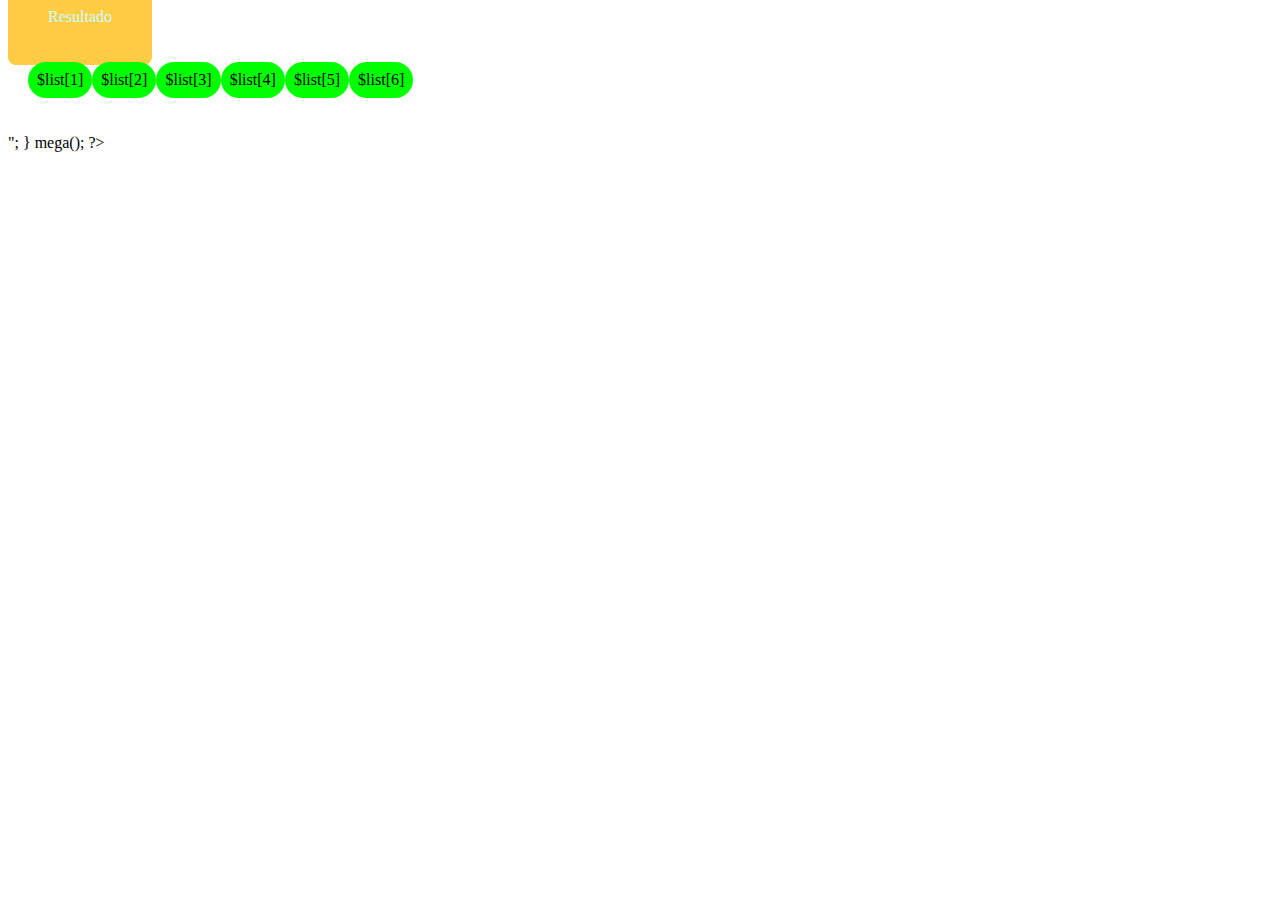
<file: www/index.html>
<html>
  <head>
    <title>Sorteador de Números da MegaSena</title>
  </head>
  <style>
  .mega{
  display: flex;
  background-color: #000;
  color: #FFF;
  width: 380px;
  border-radius: 6px;
  justify-content: center;
}

.result{
  padding: 40px; 
  background-color: #FC4;
  border-radius: 8px;
  color: #CfF;
}

.numbers{
  display: flex;
  padding: 20px;
}

p{
  background-color: #0F0;
  padding: 9px;
  border-radius: 20px;
}
  </style>
  <body>
    <?php 
    
    $list = array( 0, 0, 0, 0,0,0);

    function mega(){

   for ($i = 1; $i <= 6; $i++) {
    $randon = rand(1,60); 
    if(in_array($randon,$list)){
      $i--;
    } else{ 
          $list[$i] = $randon;
    }
   }   
   
   echo "<div class='mega'> 
  <label class='result'>Resultado</label>
  <div class='numbers'>
    <p>$list[1]</p>
    <p>$list[2]</p>
    <p>$list[3]</p>
    <p>$list[4]</p>
    <p>$list[5]</p>
    <p>$list[6]</p>


  </div>
 
</div>";
    
  }

  mega();
    
    
     ?> 
</body>
</html>
</file>
